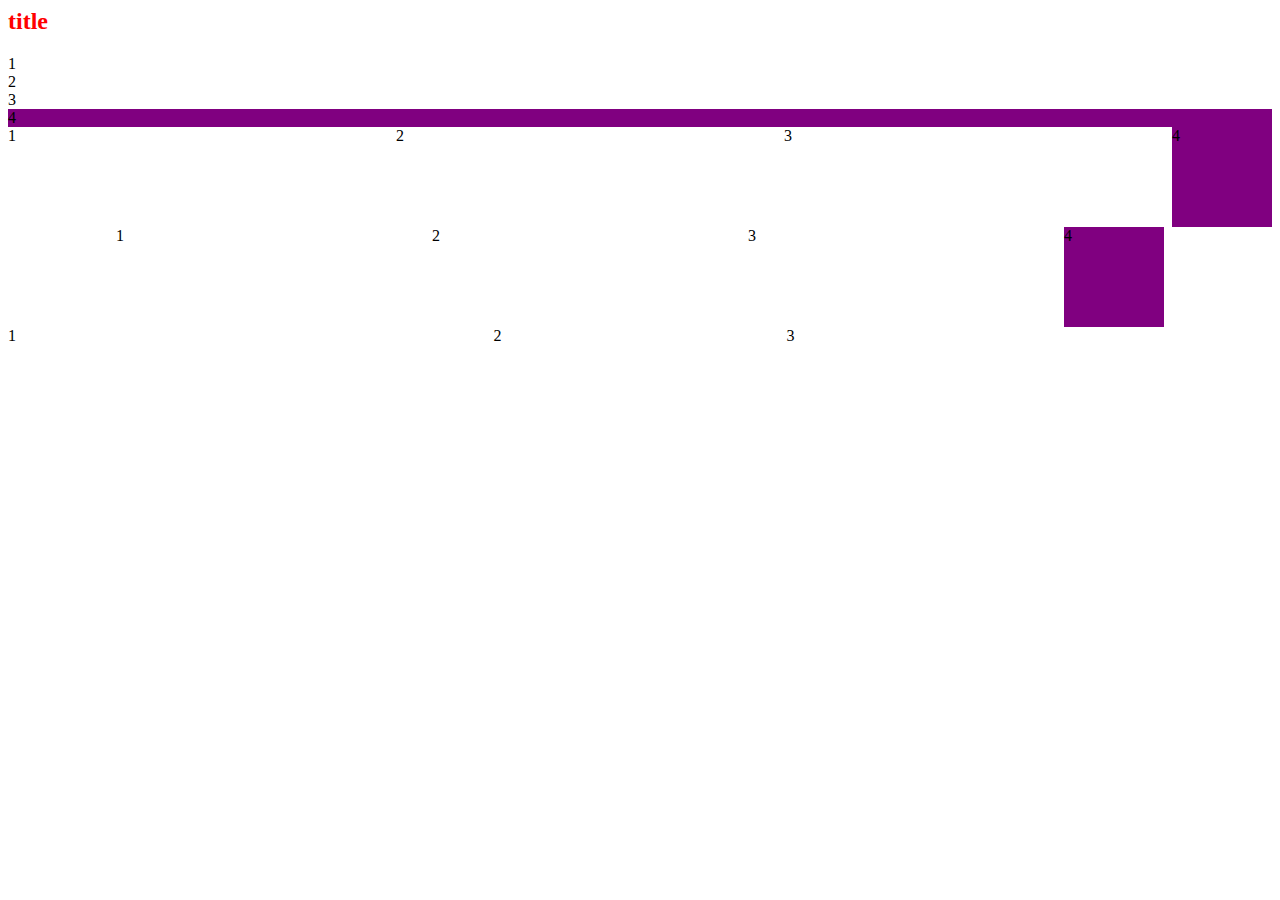
<file: aboutus.html>
<DOCTYPE html>
<html lang="ja">
  <head>
  <meta charset="utf-8">
  <link rel="stylesheet" href="aboutus.css">
  </head>
  <body>
    <h2>title</h2>
    <div class="itemBox1">
      <div class="red">1</div>
      <div class="blue">2</div>
      <div class="green">3</div>
      <div class="purple">4</div>
    </div>
    <div class="itemBox2">
      <div class="red">1</div>
      <div class="blue">2</div>
      <div class="green">3</div>
      <div class="purple">4</div>
    </div>
    <div class="itemBox3">
      <div class="red">1</div>
      <div class="blue">2</div>
      <div class="green">3</div>
      <div class="purple">4</div>
    </div>
    <div class="itemBox4">
      <div class="red1">1</div>
      <div class="blue1">2</div>
      <div class="green1">3</div>
    </div>
  </body>
</html>
</file>
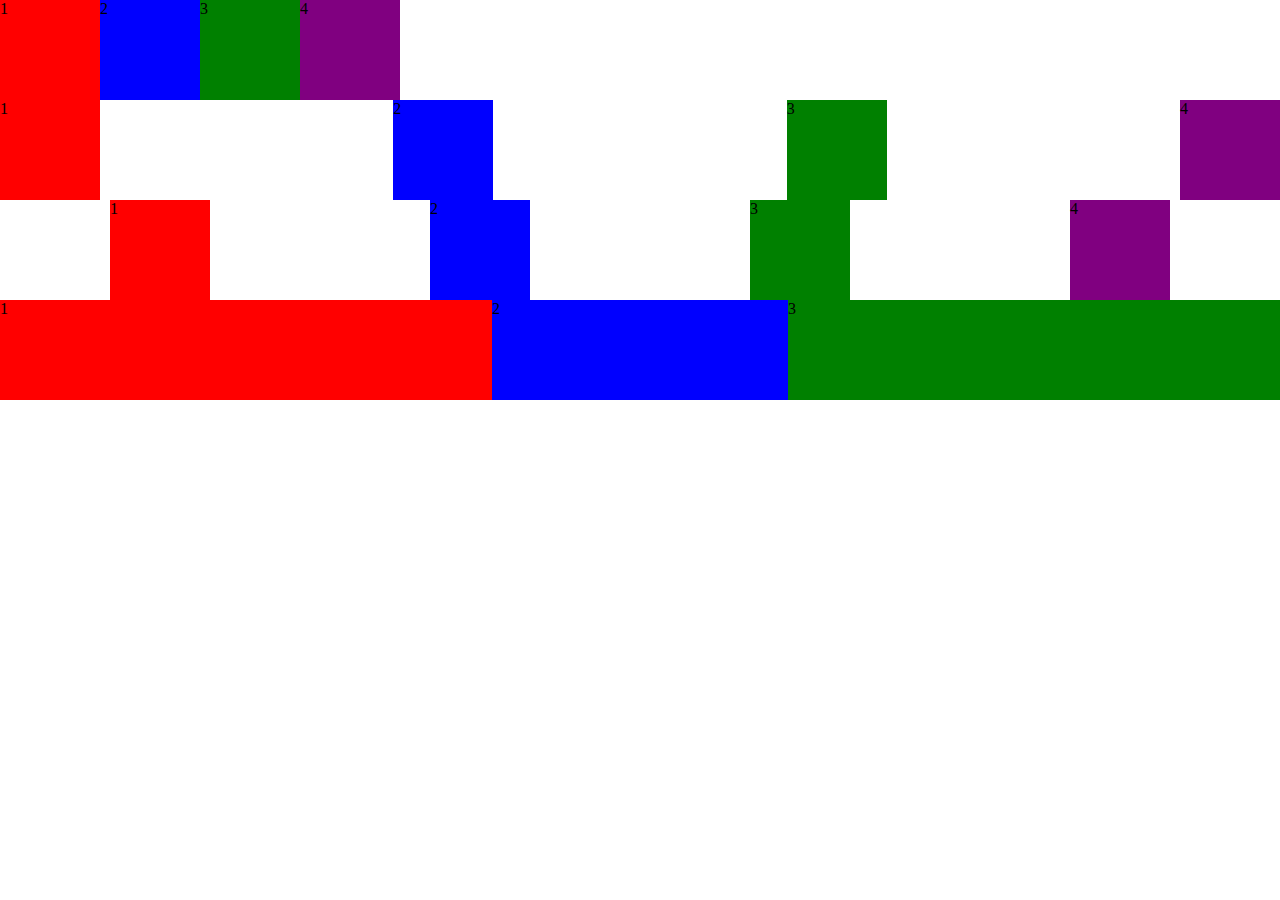
<file: flexBox.html>
<DOCTYPE html>
<html lang="ja">
  <head>
  <meta charset="utf-8">
  <link rel="stylesheet" href="flexBox.css">
  </head>
  <body>
    <div class="itemBox1">
      <div class="red">1</div>
      <div class="blue">2</div>
      <div class="green">3</div>
      <div class="purple">4</div>
    </div>
    <div class="itemBox2">
      <div class="red">1</div>
      <div class="blue">2</div>
      <div class="green">3</div>
      <div class="purple">4</div>
    </div>
    <div class="itemBox3">
      <div class="red">1</div>
      <div class="blue">2</div>
      <div class="green">3</div>
      <div class="purple">4</div>
    </div>
    <div class="itemBox4">
      <div class="red1">1</div>
      <div class="blue1">2</div>
      <div class="green1">3</div>
    </div>
  </body>
</html>
</file>
<file: aboutus.css>
background-color:blue;
}

.green,.green1 {
background-color:green;
}

.purple,.purple1 {
background-color:purple;
}

.itemBox2 > div{
flex-basis:100px;
height:100px;
}

.itemBox2 {
  width:100%;
  display:flex;
  justify-content:space-between;
}

.itemBox3 {
  width:100%;
  display:flex;
  justify-content: space-around;
}

.itemBox3 > div{
flex-basis:100px;
height:100px;
}

.itemBox4 {
  width:100%;
  display:flex;
  justify-content: space-around;
}

.itemBox4 > div{
flex-basis:100px;
height:100px;
}

.red1 {
  flex:2;
}

.blue1 {
  flex:1;
}

.green1 {
  flex:2;
}

h2{
  color:red;
}
</file>
<file: flexBox.css>
* {
  margin:0;
  padding:0;
}

.itemBox1 {
  width:100%;
  display:flex;
}

.itemBox1 > div{
flex-basis:100px;
height:100px;
}

.red,.red1 {
background-color:red;
}

.blue,.blue1 {
background-color:blue;
}

.green,.green1 {
background-color:green;
}

.purple,.purple1 {
background-color:purple;
}

.itemBox2 > div{
flex-basis:100px;
height:100px;
}

.itemBox2 {
  width:100%;
  display:flex;
  justify-content:space-between;
}

.itemBox3 {
  width:100%;
  display:flex;
  justify-content: space-around;
}

.itemBox3 > div{
flex-basis:100px;
height:100px;
}

.itemBox4 {
  width:100%;
  display:flex;
  justify-content: space-around;
}

.itemBox4 > div{
flex-basis:100px;
height:100px;
}

.red1 {
  flex:2;
}

.blue1 {
  flex:1;
}

.green1 {
  flex:2;
}
</file>
